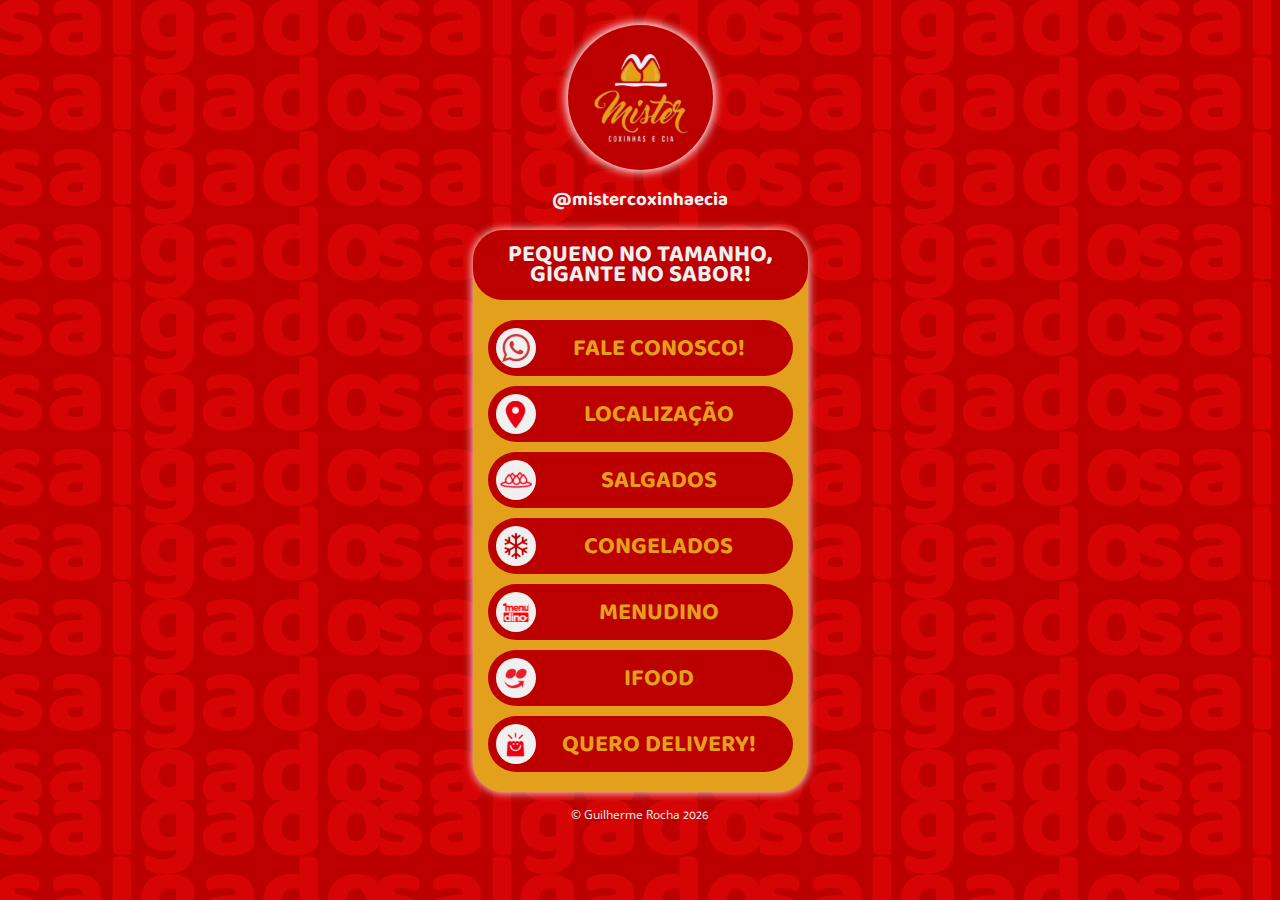
<file: index.html>
<!DOCTYPE html>
<html lang="pt-br">

<head>
    <meta charset="UTF-8">
    <meta name="viewport" content="width=device-width, initial-scale=1.0">
    <link rel="stylesheet" href="./src/styles/style.css">
    <script defer src="./src/scripts/main.js"></script>
    <title>Mister Coxinha | Links</title>
</head>

<body>
    <main>
        <div class="logo">
            <img src="./assets/svg/logo-mister.svg" alt="logo mister coxinha">
        </div>
        <h3>
            <a href="https://www.instagram.com/mistercoxinhaecia?igsh=MWYwM2ZvMHFoMWhveA==">@mistercoxinhaecia</a>
        </h3>
        <div class="container-links">
            <div class="slogan-links">
                <div class="div-p">
                    <p>PEQUENO NO TAMANHO, GIGANTE NO SABOR!</p>
                </div>
            </div>
            <ul>
                <li class="link">
                    <a href="https://wa.me/message/B2JSAJXG62GEP1">
                        <div class="icon-container">
                            <img src="./assets/svg/whatsapp-icon.svg" alt="ícone Whatsapp">
                        </div>
                        <h2>FALE CONOSCO!</h2>
                        &nbsp;
                    </a>
                </li>
                <li class="link">
                    <a
                        href="https://www.google.com/maps/place/Mister+Coxinha+e+Cia+-+Av.+Ot%C3%A1vio+Fel%C3%ADcio+de+Sousa,+3403+-+Planalto,+Cascavel+-+CE,+62850-000/@-4.1241,-38.245,17z/data=!4m6!3m5!1s0x7b8970b6440eaa7:0x890fdeb4b42e485c!8m2!3d-4.1240285!4d-38.2451434!16s%2Fg%2F11tdr2knn0">
                        <div class="icon-container">
                            <img src="./assets/svg/localization-icon.svg" alt="ícone localização">
                        </div>
                        <h2>LOCALIZAÇÃO</h2>
                        &nbsp;
                    </a>
                </li>
                <li class="link">
                    <a href="salgados.html">
                        <div class="icon-container">
                            <img src="./assets/svg/our-products-icon.svg" alt="ícone nossos produtos">
                        </div>
                        <h2>SALGADOS</h2>
                        &nbsp;
                    </a>
                </li>
                <li class="link">
                    <a href="congelados.html">
                        <div class="icon-container">
                            <img src="./assets/svg/frost-icon.svg" alt="ícone congelados">
                        </div>
                        <h2>CONGELADOS</h2>
                        &nbsp;
                    </a>
                </li>
                <li class="link">
                    <a href="https://mistercoxinha.menudino.com/">
                        <div class="icon-container">
                            <img src="./assets/svg/menudino-icon.svg" alt="ícone Ifood">
                        </div>
                        <h2>MENUDINO</h2>
                        &nbsp;
                    </a>
                </li>
                <li class="link">
                    <a
                        href="https://www.ifood.com.br/delivery/cascavel-ce/mister-coxinha-e-cia-cascavel/f132f2a3-ecde-4e0f-9000-5b504ddac3b4">
                        <div class="icon-container">
                            <img src="./assets/svg/ifood-icon.svg" alt="ícone Ifood">
                        </div>
                        <h2>IFOOD</h2>
                        &nbsp;
                    </a>
                </li>
                <li class="link">
                    <a href="https://querodelivery.app.link/KYInstXhFGb">
                        <div class="icon-container">
                            <img src="./assets/svg/querodelivery-icon.svg" alt="ícone Ifood">
                        </div>
                        <h2>QUERO DELIVERY!</h2>
                        &nbsp;
                    </a>
                </li>
            </ul>
        </div>

    </main>
    <footer>
        <a href="https://linktr.ee/GuilhermeRochadeAlmeida" target="_blank">&copy; Guilherme Rocha <span
                id="year">2024</span></a>
    </footer>
</body>

</html>
</file>
<file: src/styles/style.css>
@import url('https://fonts.googleapis.com/css2?family=Baloo+2:wght@500;600;700;800&display=swap');
@import url('https://fonts.googleapis.com/css2?family=Baloo+2:wght@500;600;700;800&family=Open+Sans:wght@600&display=swap');

:root {
    --red: #bc0000;
    --yellow: #E3A01D;
    --white: #F0F0F0;
}

* {
    padding: 0;
    margin: 0;
    box-sizing: border-box;
    font-family: 'Baloo 2', sans-serif;
}

body {
    background-image: url(../../assets/svg/background-pattern.svg);
    background-repeat: repeat;
    display: flex;
    flex-direction: column;
    justify-content: center;
    align-items: center;
}

main {
    width: 100%;
    display: flex;
    flex-direction: column;
    justify-content: center;
    align-items: center;
    gap: 15px;
    padding: 25px;
}

.logo {
    background-color: #bc0000;
    display: flex;
    justify-content: center;
    align-items: center;
    border-radius: 50%;
    width: 145px;
    height: 145px;
    box-shadow: 0 0 10px 2px white;
}

.logo img {
    width: 100%;
}

main h3 a {
    color: var(--white);
    text-decoration: none;
}

main h3 a:hover {
    color: var(--yellow);
}

.container-links {
    width: 335px;
    background-color: var(--yellow);
    border-radius: 30px;
    box-shadow: 0 0 10px #ffff;
}

.slogan-links {
    height: 70px;
    background-color: var(--red);
    color: var(--white);
    font-size: 24px;
    font-weight: 700;
    line-height: 20px;
    display: flex;
    flex-direction: column;
    justify-content: center;
    align-items: center;
    gap: 14px;
    text-align: center;
    border-radius: 30px;
    padding: 8px;
}

.slogan-links .div-p {
    width: 300px;
    flex-wrap: wrap;
}

ul {
    display: flex;
    flex-direction: column;
    justify-content: center;
    align-items: center;
    gap: 10px;
    list-style-type: none;
    padding: 20px 14px;
}

ul .link {
    width: 305px;
    background-color: var(--red);
    border-radius: 30px;
    border: 2px solid transparent;
    padding: 6px;
    cursor: pointer;
}

ul .link:active {
    background-color: transparent;
    border: 2px solid var(--red);
    transition: all 9ms;
}

ul .link a {
    text-decoration: none;
    color: var(--yellow);
    display: flex;
    justify-content: space-between;
    align-items: center;
    text-align: center;
}

ul .link a:active {
    color: var(--red);
    transition: all 9ms;
}

ul .icon-container {
    background-color: var(--white);
    width: 40px;
    height: 40px;
    border-radius: 50%;
    display: flex;
    justify-content: center;
    align-items: center;
}

ul .link:active {
    opacity: .8;
}

footer {
    width: 100%;
    text-align: center;
    position: relative;
    bottom: 15px;
}

footer a {
    text-decoration: none;
    font-family: 'Open Sans', sans-serif;
    font-size: 12px;
    color: var(--white);
}
</file>
